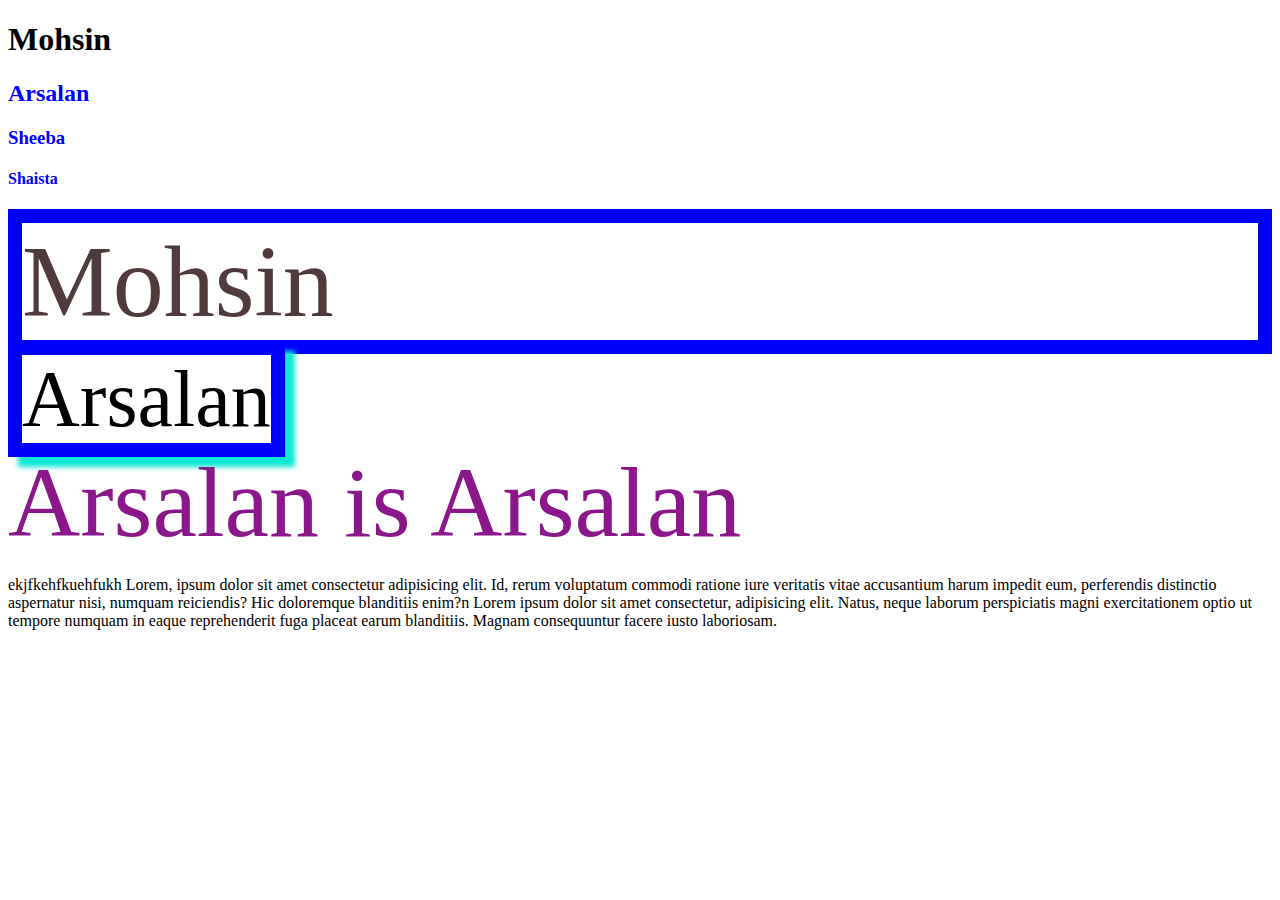
<file: index.html>
<!DOCTYPE html>
<html>
    <head>
        <meta charset="utf-8">
        <meta http-equiv="X-UA-Compatible" content="IE=edge">
        <title>First Web Site</title>
        <meta name="description"    content="">
        <meta name="viewport" content="width=device-width, initial-scale=1">
        <link rel="stylesheet" href="./index.css">
    </head>
    <body>
      <h1> Mohsin</h1>
      <h2> Arsalan</h2>
      <h3> Sheeba</h3>
      <h4> Shaista</h4>
      <div class="mohsin" id="mohsin1"> Mohsin</div>
      <span class="arsalanig"> Arsalan </span>

      <!-- Mainai idr Div tag use kiya hai  -->
      <div class = "arsalan" > Arsalan is Arsalan</div>
        

      <p> ekjfkehfkuehfukh Lorem, ipsum dolor sit amet consectetur adipisicing elit. Id, rerum voluptatum commodi ratione iure veritatis vitae accusantium harum impedit eum, perferendis distinctio aspernatur nisi, numquam reiciendis? Hic doloremque blanditiis enim?n Lorem ipsum dolor sit amet consectetur, adipisicing elit. Natus, neque laborum perspiciatis magni exercitationem optio ut tempore numquam in eaque reprehenderit fuga placeat earum blanditiis. Magnam consequuntur facere iusto laboriosam.</p>    
        <script src="" async defer></script>
    </body>
</html>
</file>
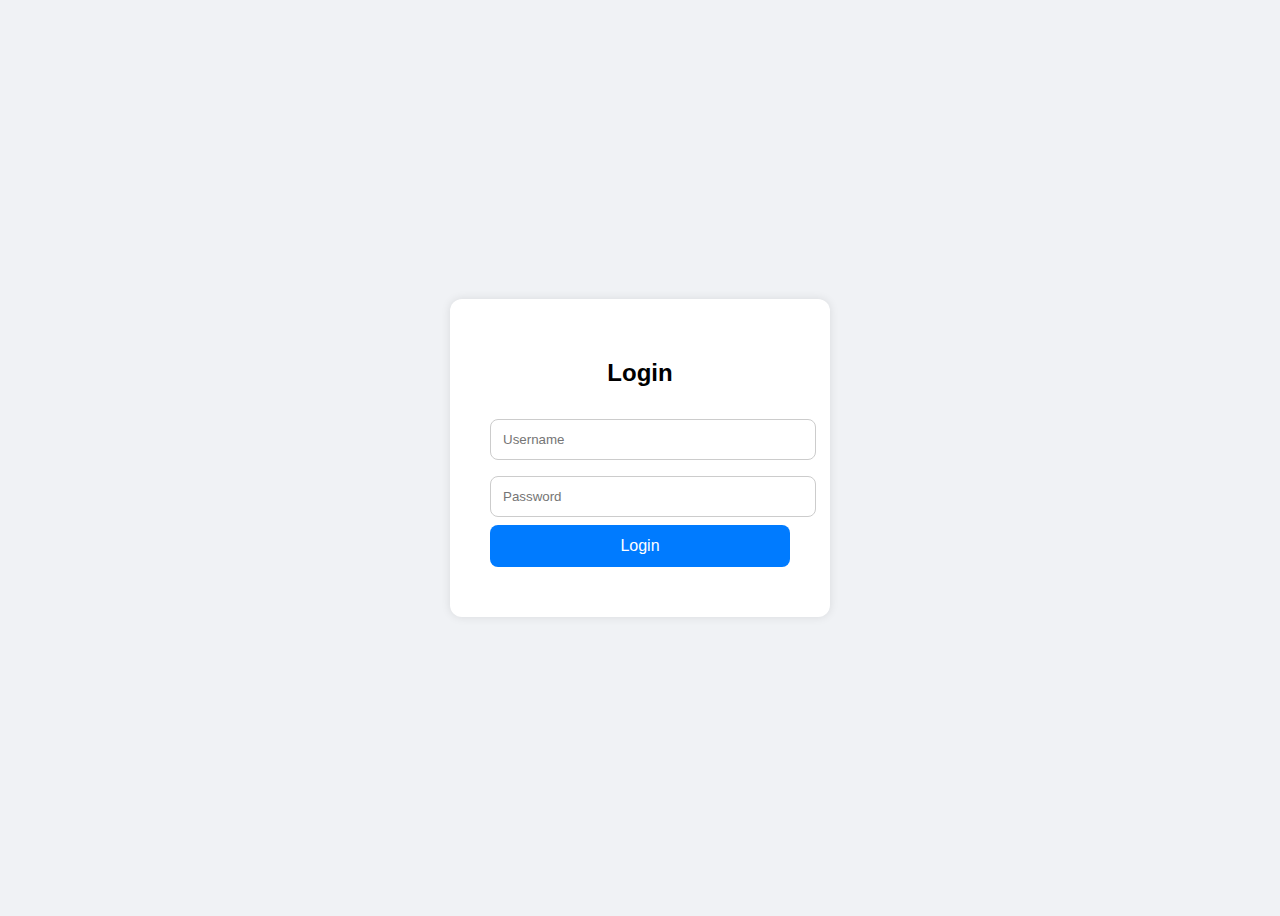
<file: cyber flux/01_intro.html>
<!DOCTYPE html>
<html lang="en">
<head>
  <meta charset="UTF-8" />
  <meta name="viewport" content="width=device-width, initial-scale=1.0" />
  <title>Login Page</title>
  <style>
    body {
      font-family: Arial, sans-serif;
      background: #f0f2f5;
      display: flex;
      justify-content: center;
      align-items: center;
      height: 100vh;
    }

    .login-container {
      background: white;
      padding: 40px;
      border-radius: 12px;
      box-shadow: 0 0 10px rgba(0,0,0,0.1);
      width: 300px;
    }

    h2 {
      text-align: center;
      margin-bottom: 24px;
    }

    input[type="text"],
    input[type="password"] {
      width: 100%;
      padding: 12px;
      margin: 8px 0;
      border: 1px solid #ccc;
      border-radius: 8px;
    }

    button {
      width: 100%;
      padding: 12px;
      background-color: #007bff;
      color: white;
      border: none;
      border-radius: 8px;
      cursor: pointer;
      font-size: 16px;
    }

    button:hover {
      background-color: #0056b3;
    }

    .error {
      color: red;
      font-size: 14px;
      margin-top: 10px;
      text-align: center;
    }
  </style>
</head>
<body>
  <div class="login-container">
    <h2>Login</h2>
    <input type="text" id="username" placeholder="Username" />
    <input type="password" id="password" placeholder="Password" />
    <button onclick="login()">Login</button>
    <div class="error" id="error-message"></div>
  </div>

  <script>
    function login() {
      const username = document.getElementById("username").value;
      const password = document.getElementById("password").value;
      const errorDiv = document.getElementById("error-message");

      // Dummy login check
      if (username === "admin" && password === "1234") {
        alert("Login successful!");
        errorDiv.textContent = "";
      } else {
        errorDiv.textContent = "Invalid username or password.";
      }
    }
  </script>
</body>
</html>
</file>
<file: index.css>
body{
    /* background-color: yellowgreen; */
    background-size: cover; 
    
  background-repeat: no-repeat; /* Prevents tiling */
  background-position: center;
  /* background-image: url("https://plus.unsplash.com/premium_photo-1661872680599-bfb0a671f8b1?w=600&auto=format&fit=crop&q=60&ixlib=rb-4.0.3&ixid=M3wxMjA3fDB8MHxzZWFyY2h8MXx8Y3liZXJ8ZW58MHx8MHx8fDA%3D");
   */
}



h2,h3,h4{
    color: blue;
}

.mohsin{
    color: rgb(79, 59, 59);
    font-size: 102px;
    border: 14px solid blue;
}

.arsalaning{
    color:chocolate;
    font-size: 6rem;
}

.arsalanig{
    color: yello ;
    font-size: 5rem;
    border: 14px solid blue;
    /* box-shadow: green; */
    /* background: radial-gradient(circle, blue, white); */
    box-shadow: 10px 10px 5px rgb(13, 231, 213);
}

.arsalan{
    color:rgb(139, 24, 139) ;
    font-size: 100px;
    /* background-color: aqua; */
    font-family:Cambria, Cochin, Georgia, Times, 'Times New Roman', serif;
}
</file>
